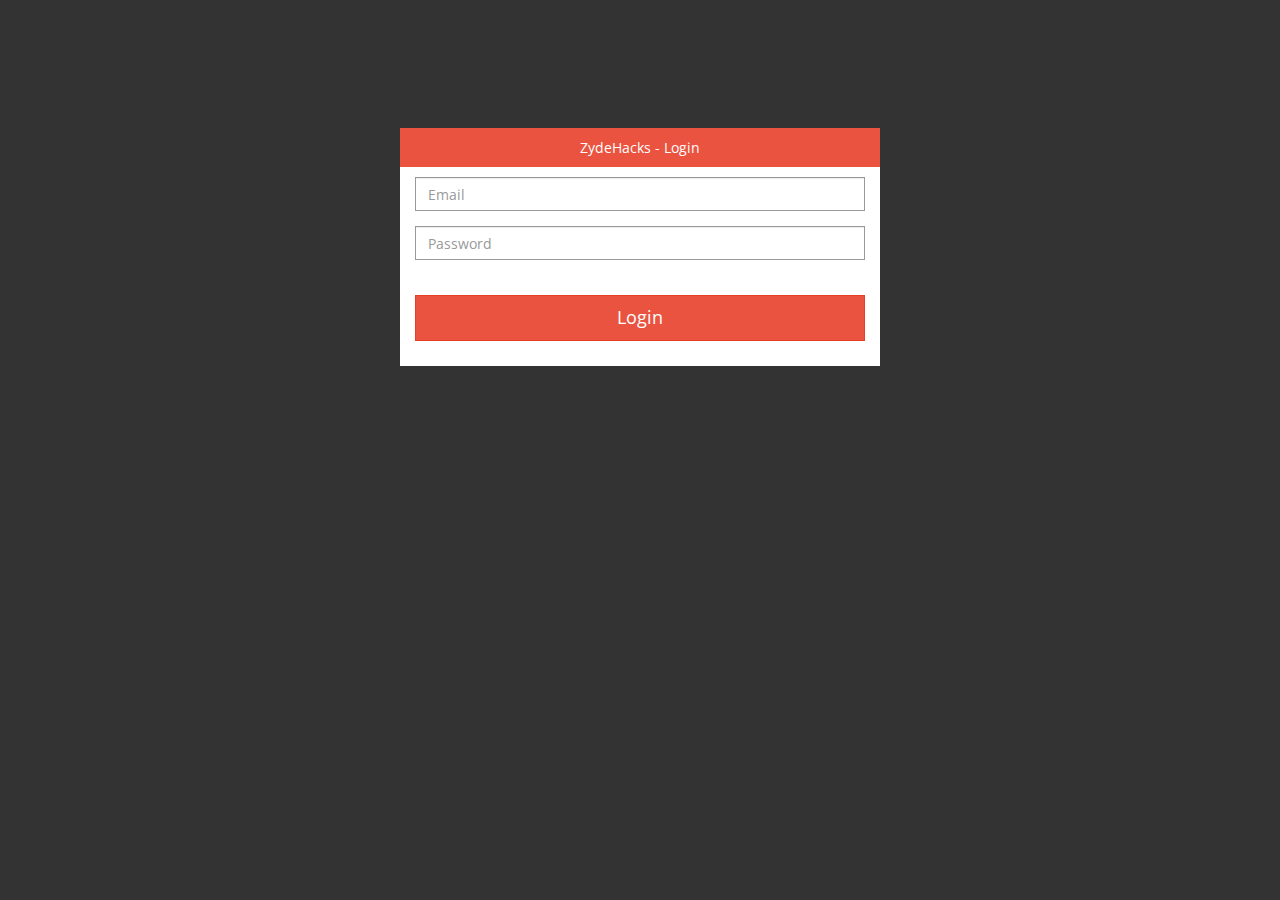
<file: admin/index.html>
<!DOCTYPE html>
<html lang="en-us">
<head>
	<link rel="stylesheet" href="https://fonts.googleapis.com/css?family=Source+Sans+Pro:300,600">
	<link rel="stylesheet" href="../assets/css/bootstrap.min.css">
	<link rel="stylesheet" href="../assets/css/font-awesome.min.css">
<style>
@import url("http://fonts.googleapis.com/css?family=Open+Sans:300italic,400italic,700italic,400,300,700");

body {
    font-family: Open Sans;
    font-size: 14px;
    line-height: 1.42857;
    background: #333333;
    height: 350px;
    padding: 0;
    margin: 0;
}
.container-login {
    min-height: 0;
    width: 480px;
    color: #333333;
    margin-top: 40px;
    padding: 0;
}
.center-block {
    display: block;
    margin-left: auto;
    margin-right: auto;
}
.container-login > section {
    margin-left: 0;
    margin-right: 0;
    padding-bottom: 10px;
}
#top-bar {
    display: inherit;
}
.nav-tabs.nav-justified {
    border-bottom: 0 none;
    width: 100%;
}
.nav-tabs.nav-justified > li {
    display: table-cell;
    width: 1%;
    float: none;
}
.container-login .nav-tabs.nav-justified > li > a,
.container-login .nav-tabs.nav-justified > li > a:hover,
.container-login .nav-tabs.nav-justified > li > a:focus {
    background: #ea533f;
    border: medium none;
    color: #ffffff;
    margin-bottom: 0;
    margin-right: 0;
    border-radius: 0;
}
.container-login .nav-tabs.nav-justified > .active > a,
.container-login .nav-tabs.nav-justified > .active > a:hover,
.container-login .nav-tabs.nav-justified > .active > a:focus {
    background: #ffffff;
    color: #333333;
}
.container-login .nav-tabs.nav-justified > li > a:hover,
.container-login .nav-tabs.nav-justified > li > a:focus {
    background: #de2f18;
}
.tabs-login {
    background: #ffffff;
    border: medium none;
    margin-top: -1px;
    padding: 10px 30px;
}
.container-login h2 {
    color: #ea533f;
}
.form-control {
    background-color: #ffffff;
    background-image: none;
    border: 1px solid #999999;
    border-radius: 0;
    box-shadow: 0 1px 1px rgba(0, 0, 0, 0.075) inset;
    color: #333333;
    display: block;
    font-size: 14px;
    height: 34px;
    line-height: 1.42857;
    padding: 6px 12px;
    transition: border-color 0.15s ease-in-out 0s, box-shadow 0.15s ease-in-out 0s;
    width: 100%;
}
.container-login .checkbox {
    margin-top: -15px;
}
.container-login button {
    background-color: #ea533f;
    border-color: #e73e28;
    color: #ffffff;
    border-radius: 0;
    font-size: 18px;
    line-height: 1.33;
    padding: 10px 16px;
    width: 100%;
}
.container-login button:hover,
.container-login button:focus {
    background: #de2f18;
    border-color: #be2815;
}
</style>
</head>
<body>
	<div class="login-body" style="margin-top:10%">
		<article class="container-login center-block">
			<section>
				<ul id="top-bar" class="nav nav-tabs nav-justified">
					<li><a href="#login-access">ZydeHacks - Login</a></li>
				</ul>
				<div class="tab-content tabs-login col-lg-12 col-md-12 col-sm-12 cols-xs-12">
					<div id="login-access" class="tab-pane fade active in">
						<form accept-charset="utf-8" id="submit"  autocomplete="off" role="form" class="form-horizontal">
							<div class="form-group ">
								<label for="login" class="sr-only">Username</label>
									<input type="text" class="form-control" id="username" placeholder="Email" tabindex="1" value="" />
							</div>
							<div class="form-group ">
								<label for="password" class="sr-only">Password</label>
									<input type="password" class="form-control" id="password" placeholder="Password" value="" tabindex="2" />
							</div>
							<br/>
							<div class="form-group ">				
								<button type="submit" tabindex="5" class="btn btn-lg btn-primary">Login</button>
							</div>
						</form>
					</div>
				</div>
			</section>
		</article>
	</div>

	<script type="text/javascript" src="../assets/js/jquery.min.js"></script>
	<script type="text/javascript" src="../assets/js/bootstrap.min.js"></script>
	<script type="text/javascript">
		$(document).ready(function(){

			$("form#submit").submit(function(e) {		
				e.preventDefault();
				var bool = true;
				var storeData = {};
				$("form#submit input").each(function(){
					if($.trim($(this).val()) == "") {
						bool = false;
					}else {
						storeData[$(this).attr("id")] = $(this).val();
					}
				});

				if(bool == true) {
					$.ajax({
						url: "../assets/server/user_auth.php",
						method: "POST",
						data : storeData,
						success: function(data) {
							if(data.status == "Success") {
								$("#formSubmit input").each(function(){
									$(this).val("");
								});
								
								window.location.href = "data.html";
							}
						},
						error: function (xhr, ajaxOptions, thrownError) {

						}
					})
				}
				return false;
			});
		});
	</script>
</body>
</html>
</file>
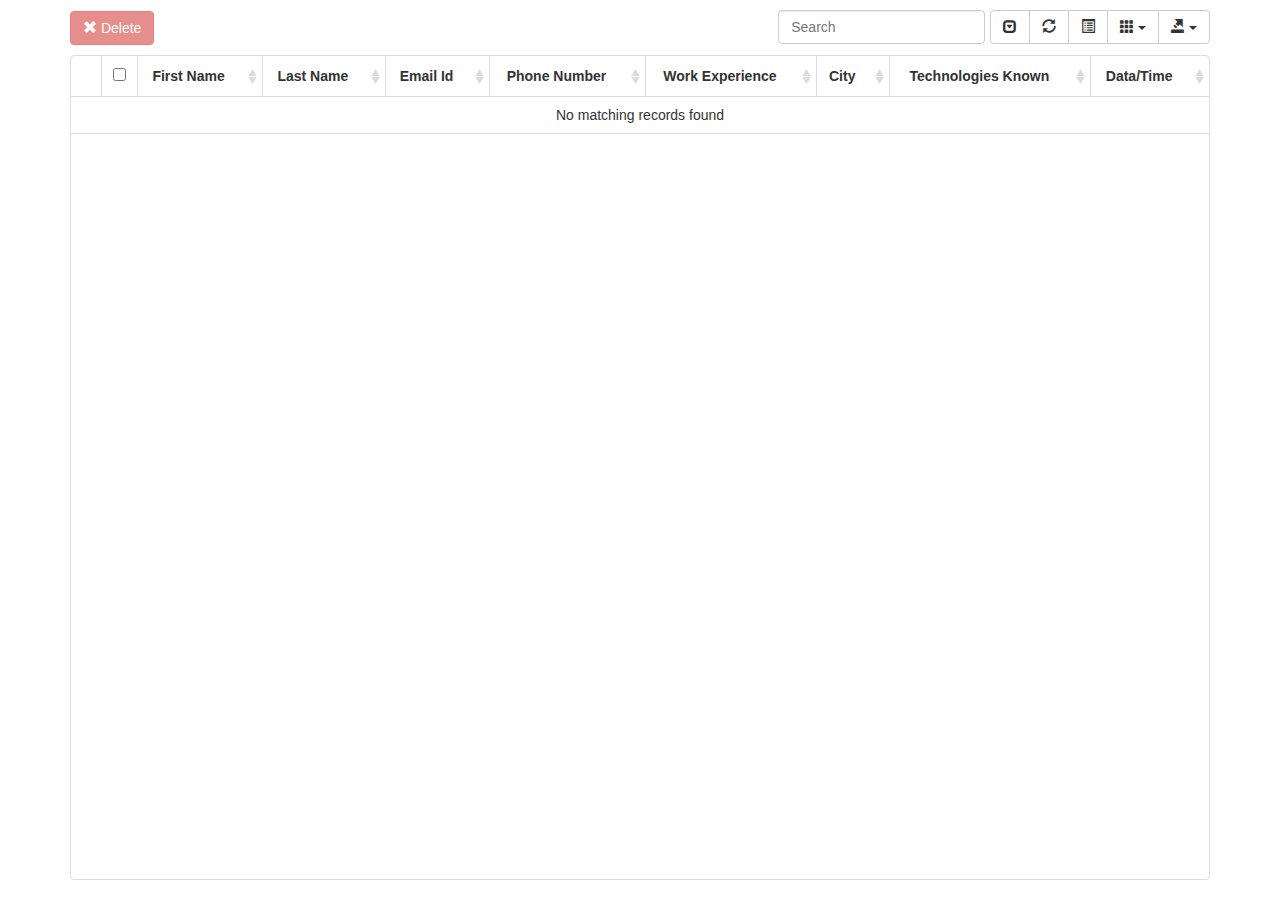
<file: admin/data.html>
<!DOCTYPE html>
<html>
<head>
	<title>Bootstrap Table Examples</title>
	
	
	<link rel="stylesheet" href="assets/bootstrap/css/bootstrap.min.css">
	<link rel="stylesheet" href="assets/bootstrap-table/src/bootstrap-table.css">
	<link rel="stylesheet" href="assets/bootstrap-table/src/bootstrap-editable.css">
	
	
	<script src="assets/jquery.min.js"></script>
	<script src="assets/bootstrap/js/bootstrap.min.js"></script>
</head>
<body>
	<div id="toolbar">
		<button id="remove" class="btn btn-danger" disabled>
			<i class="glyphicon glyphicon-remove"></i> Delete
		</button>
	</div>
	<div class="container">
		<table id="table"
			data-toolbar="#toolbar"
			data-search="true"
			data-show-refresh="true"
			data-show-toggle="true"
			data-show-columns="true"
			data-show-export="true"
			data-detail-view="true"
			data-detail-formatter="detailFormatter"
			data-minimum-count-columns="2"
			data-show-pagination-switch="true"
			data-pagination="true"
			data-id-field="id"
			data-page-list="[10, 25, 50, 100, ALL]"
			data-show-footer="false"
			data-side-pagination="server"
			data-url="../assets/server/data.php"
			data-response-handler="responseHandler">
		</table>
	</div>
	<script>
		var $table = $('#table'),
			$remove = $('#remove'),
			selections = [];
		
		function initTable() {
			$table.bootstrapTable({
				height: getHeight(),
				columns: [
					[
						{
							field: 'state',
							checkbox: true,
							align: 'center',
							valign: 'middle'
						},
						{
							field: 'firstname',
							title: 'First Name',
							sortable: true,
							editable: true,
							align: 'center'
						}, {
							field: 'lastname',
							title: 'Last Name',
							sortable: true,
							editable: true,
							align: 'center'
						}, {
							field: 'emailid',
							title: 'Email Id',
							sortable: true,
							editable: true,
							align: 'center'
						}, {
							field: 'phonenumber',
							title: 'Phone Number',
							sortable: true,
							editable: true,
							align: 'center'
						}, {
							field: 'workexperience',
							title: 'Work Experience',
							sortable: true,
							editable: true,
							align: 'center'
						}, {
							field: 'city',
							title: 'City',
							sortable: true,
							editable: true,
							align: 'center'
						}, {
							field: 'technologiesknown',
							title: 'Technologies Known',
							sortable: true,
							editable: true,
							align: 'center'
						}, {
							field: 'updated_dateTime',
							title: 'Data/Time',
							sortable: true,
							editable: false,
							align: 'center'
						},
					]
				]
			});
			// sometimes footer render error.
			setTimeout(function () {
				$table.bootstrapTable('resetView');
			}, 200);
			$table.on('check.bs.table uncheck.bs.table ' +
					'check-all.bs.table uncheck-all.bs.table', function () {
				$remove.prop('disabled', !$table.bootstrapTable('getSelections').length);
		
				// save your data, here just save the current page
				selections = getIdSelections();
				// push or splice the selections if you want to save all data selections
			});
			$table.on('expand-row.bs.table', function (e, index, row, $detail) {
				if (index % 2 == 1) {
					$detail.html('Loading from ajax request...');
					$.get('LICENSE', function (res) {
						$detail.html(res.replace(/\n/g, '<br>'));
					});
				}
			});
			$table.on('all.bs.table', function (e, name, args) {
				console.log(name, args);
			});
			$remove.click(function () {
				var ids = getIdSelections();
				$table.bootstrapTable('remove', {
					field: 'id',
					values: ids
				});
				$remove.prop('disabled', true);
			});
			$(window).resize(function () {
				$table.bootstrapTable('resetView', {
					height: getHeight()
				});
			});
		}
		
		function getIdSelections() {
			return $.map($table.bootstrapTable('getSelections'), function (row) {
				return row.id
			});
		}
		
		function responseHandler(res) {
			$.each(res.rows, function (i, row) {
				row.state = $.inArray(row.id, selections) !== -1;
			});
			return res;
		}
		
		function detailFormatter(index, row) {
			var html = [];
			$.each(row, function (key, value) {
				html.push('<p><b>' + key + ':</b> ' + value + '</p>');
			});
			return html.join('');
		}
		
		function operateFormatter(value, row, index) {
			return [
				'<a class="like" href="javascript:void(0)" title="Like">',
				'<i class="glyphicon glyphicon-heart"></i>',
				'</a>  ',
				'<a class="remove" href="javascript:void(0)" title="Remove">',
				'<i class="glyphicon glyphicon-remove"></i>',
				'</a>'
			].join('');
		}
		
		window.operateEvents = {
			'click .like': function (e, value, row, index) {
				alert('You click like action, row: ' + JSON.stringify(row));
			},
			'click .remove': function (e, value, row, index) {
				$table.bootstrapTable('remove', {
					field: 'id',
					values: [row.id]
				});
			}
		};
		
		function totalTextFormatter(data) {
			return 'Total';
		}
		
		function totalNameFormatter(data) {
			return data.length;
		}
		
		function totalPriceFormatter(data) {
			var total = 0;
			$.each(data, function (i, row) {
				total += +(row.price.substring(1));
			});
			return '$' + total;
		}
		
		function getHeight() {
			return $(window).height() - $('h1').outerHeight(true);
		}
		
		$(function () {
			var scripts = [
					location.search.substring(1) || 'assets/bootstrap-table/src/bootstrap-table.js',
					'assets/bootstrap-table/src/extensions/export/bootstrap-table-export.js',
					'assets/export/tableExport.js',
					'assets/bootstrap-table/src/extensions/editable/bootstrap-table-editable.js',
					'assets/edittable/bootstrap-editable.js'
				],
				eachSeries = function (arr, iterator, callback) {
					callback = callback || function () {};
					if (!arr.length) {
						return callback();
					}
					var completed = 0;
					var iterate = function () {
						iterator(arr[completed], function (err) {
							if (err) {
								callback(err);
								callback = function () {};
							}
							else {
								completed += 1;
								if (completed >= arr.length) {
									callback(null);
								}
								else {
									iterate();
								}
							}
						});
					};
					iterate();
				};
		
			eachSeries(scripts, getScript, initTable);
		});
		
		function getScript(url, callback) {
			var head = document.getElementsByTagName('head')[0];
			var script = document.createElement('script');
			script.src = url;
		
			var done = false;
			// Attach handlers for all browsers
			script.onload = script.onreadystatechange = function() {
				if (!done && (!this.readyState ||
						this.readyState == 'loaded' || this.readyState == 'complete')) {
					done = true;
					if (callback)
						callback();
		
					// Handle memory leak in IE
					script.onload = script.onreadystatechange = null;
				}
			};
		
			head.appendChild(script);
		
			// We handle everything using the script element injection
			return undefined;
		}
	</script>
</body>
</html>
</file>
